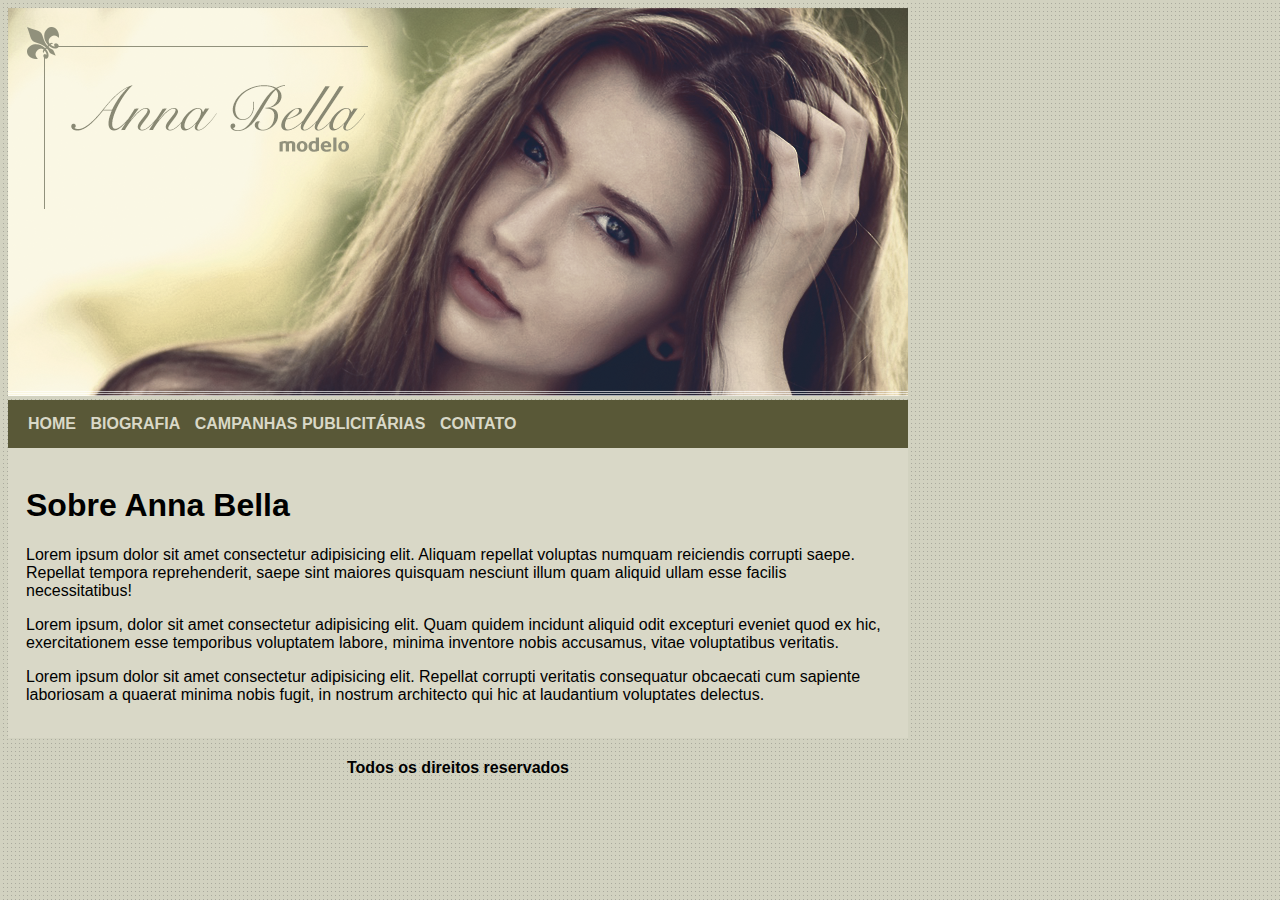
<file: index.html>
<!DOCTYPE html>
<html lang="pt-br">
<head>
    <meta charset="UTF-8">
    <meta http-equiv="X-UA-Compatible" content="IE=edge">
    <meta name="viewport" content="width=device-width, initial-scale=1.0">
    <title>Home</title>
    <link rel="stylesheet" href="css/style.css">
</head>
<body>
    <div id="principal">
        <img src="images/capa.png" alt="capa">

        <div id="menu">
            <a href="index.html">HOME</a> 
            <a href="biografia.html">BIOGRAFIA</a> 
            <a href="campanhas.html">CAMPANHAS PUBLICITÁRIAS</a> 
            <a href="contato.html">CONTATO</a>
        </div>
        <div id="conteudo">
            <h1>Sobre Anna Bella</h1>

            <p>Lorem ipsum dolor sit amet consectetur adipisicing elit. Aliquam repellat voluptas numquam reiciendis corrupti saepe. Repellat tempora reprehenderit, saepe sint maiores quisquam nesciunt illum quam aliquid ullam esse facilis necessitatibus!</p>
            <p>Lorem ipsum, dolor sit amet consectetur adipisicing elit. Quam quidem incidunt aliquid odit excepturi eveniet quod ex hic, exercitationem esse temporibus voluptatem labore, minima inventore nobis accusamus, vitae voluptatibus veritatis.</p>
            <p>Lorem ipsum dolor sit amet consectetur adipisicing elit. Repellat corrupti veritatis consequatur obcaecati cum sapiente laboriosam a quaerat minima nobis fugit, in nostrum architecto qui hic at laudantium voluptates delectus.</p>
        </div>
        <div class="centralizar">
            <h4>Todos os direitos reservados</h4>
        </div>
    </div>
</body>
</html>
</file>
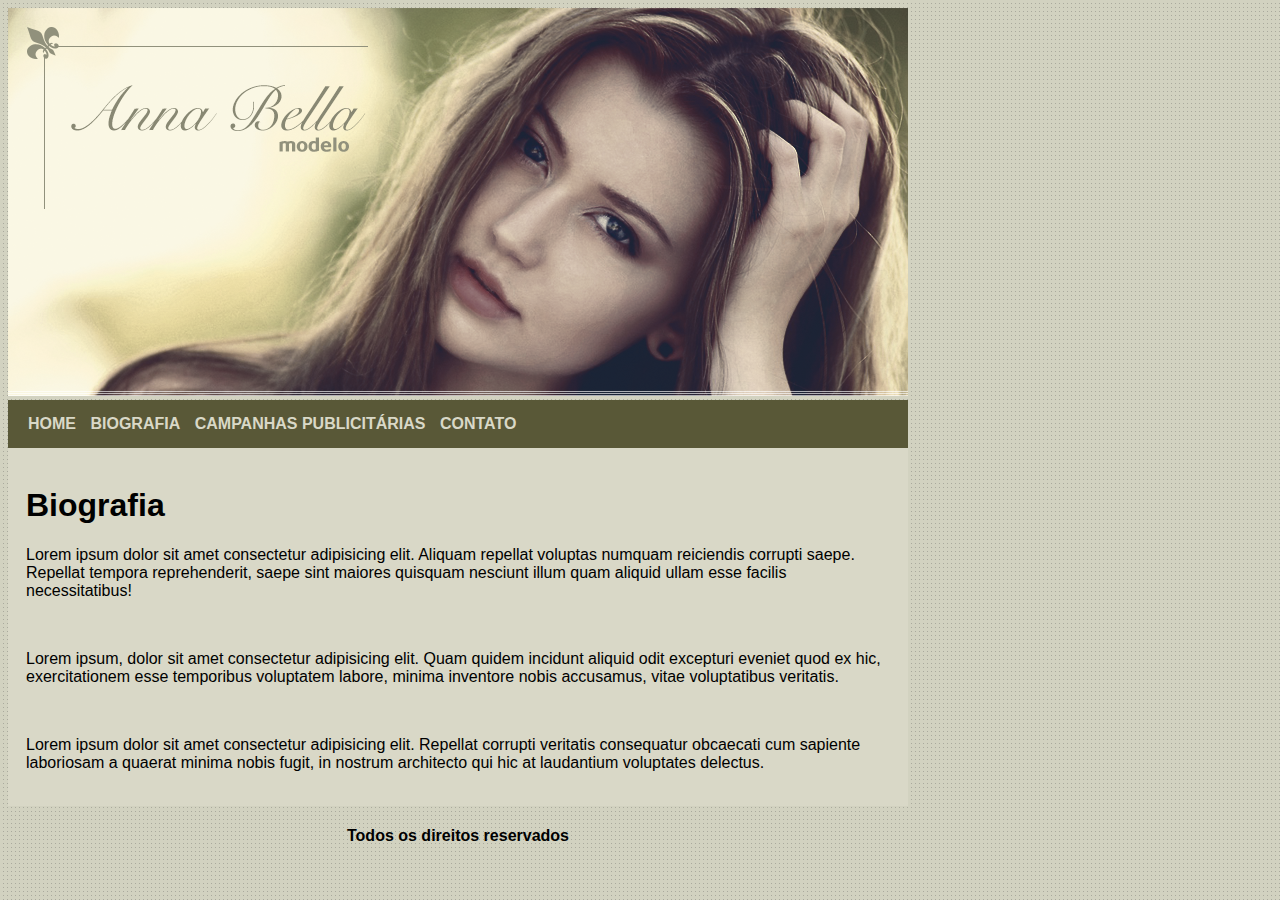
<file: biografia.html>
<!DOCTYPE html>
<html lang="pt-br">
<head>
    <meta charset="UTF-8">
    <meta http-equiv="X-UA-Compatible" content="IE=edge">
    <meta name="viewport" content="width=device-width, initial-scale=1.0">
    <title>Biografia</title>
    <link rel="stylesheet" href="css/style.css">
</head>
<body>
    <div id="principal">
        <img src="images/capa.png" alt="capa">

        <div id="menu">
            <a href="index.html">HOME</a> 
            <a href="biografia.html">BIOGRAFIA</a> 
            <a href="campanhas.html">CAMPANHAS PUBLICITÁRIAS</a> 
            <a href="contato.html">CONTATO</a>
        </div>
        <div id="conteudo">
            <h1>Biografia</h1>
            <p>Lorem ipsum dolor sit amet consectetur adipisicing elit. Aliquam repellat voluptas numquam reiciendis corrupti saepe. Repellat tempora reprehenderit, saepe sint maiores quisquam nesciunt illum quam aliquid ullam esse facilis necessitatibus!</p>
            <br>
            <p>Lorem ipsum, dolor sit amet consectetur adipisicing elit. Quam quidem incidunt aliquid odit excepturi eveniet quod ex hic, exercitationem esse temporibus voluptatem labore, minima inventore nobis accusamus, vitae voluptatibus veritatis.</p>
            <br>
            <p>Lorem ipsum dolor sit amet consectetur adipisicing elit. Repellat corrupti veritatis consequatur obcaecati cum sapiente laboriosam a quaerat minima nobis fugit, in nostrum architecto qui hic at laudantium voluptates delectus.</p>
        </div>
        <div class="centralizar">
            <h4>Todos os direitos reservados</h4>
        </div>
    </div>
</body>
</html>
</file>
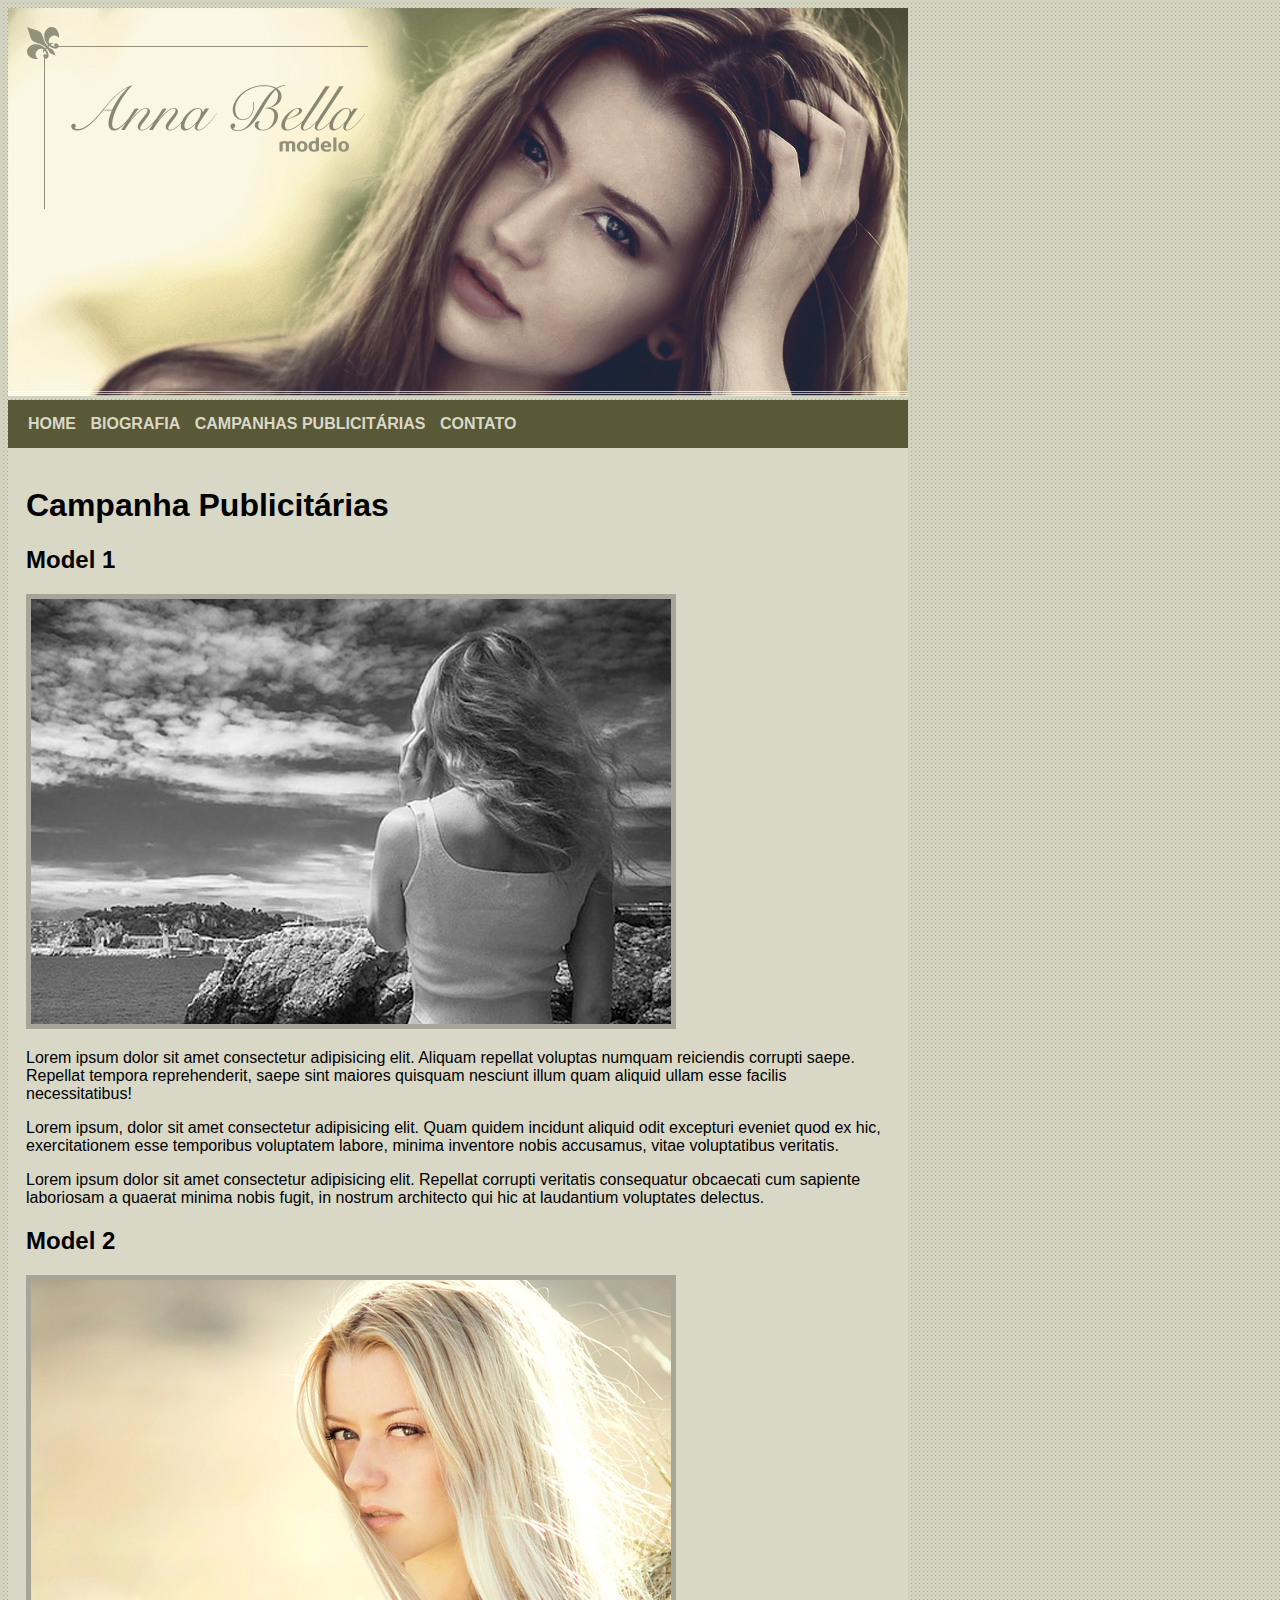
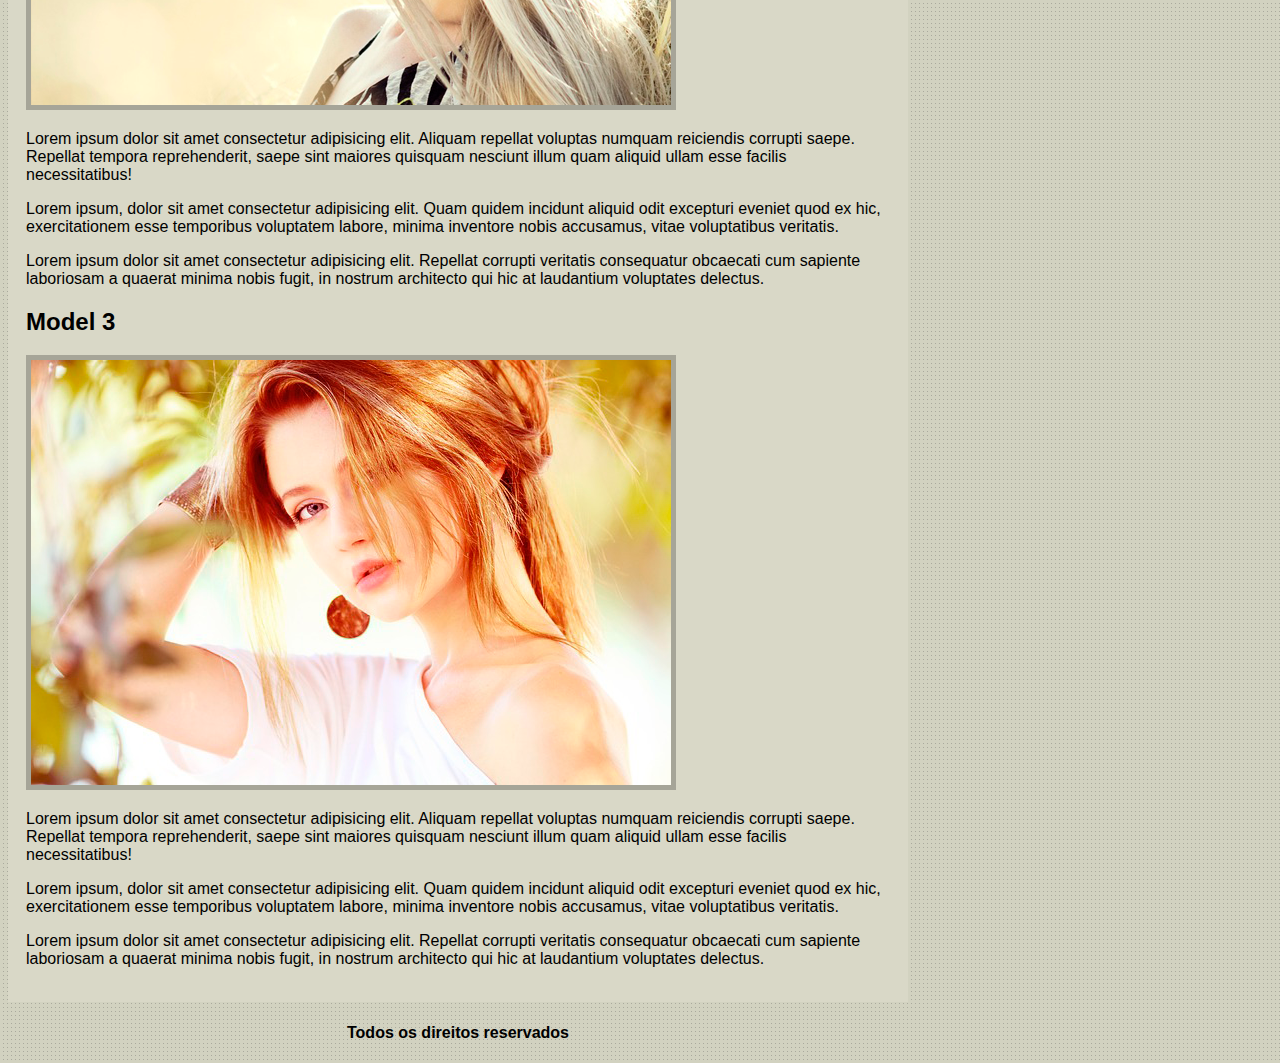
<file: campanhas.html>
<!DOCTYPE html>
<html lang="pt-br">
<head>
    <meta charset="UTF-8">
    <meta http-equiv="X-UA-Compatible" content="IE=edge">
    <meta name="viewport" content="width=device-width, initial-scale=1.0">
    <title>Biografia</title>
    <link rel="stylesheet" href="css/style.css">
</head>
<body>
    <div id="principal">
        <img src="images/capa.png" alt="capa">

        <div id="menu">
            <a href="index.html">HOME</a> 
            <a href="biografia.html">BIOGRAFIA</a> 
            <a href="campanhas.html">CAMPANHAS PUBLICITÁRIAS</a> 
            <a href="contato.html">CONTATO</a>
        </div>
        <div id="conteudo">
            <h1>Campanha Publicitárias</h1>
            <h2>Model 1</h2>

            <img id="fotos" src="images/foto1.png" alt="foto da modelo 1">

            <p>Lorem ipsum dolor sit amet consectetur adipisicing elit. Aliquam repellat voluptas numquam reiciendis corrupti saepe. Repellat tempora reprehenderit, saepe sint maiores quisquam nesciunt illum quam aliquid ullam esse facilis necessitatibus!</p>
            <p>Lorem ipsum, dolor sit amet consectetur adipisicing elit. Quam quidem incidunt aliquid odit excepturi eveniet quod ex hic, exercitationem esse temporibus voluptatem labore, minima inventore nobis accusamus, vitae voluptatibus veritatis.</p>
            <p>Lorem ipsum dolor sit amet consectetur adipisicing elit. Repellat corrupti veritatis consequatur obcaecati cum sapiente laboriosam a quaerat minima nobis fugit, in nostrum architecto qui hic at laudantium voluptates delectus.</p>

            <h2>Model 2</h2>

            <img id="fotos" src="images/foto2.png" alt="fota da modelo 2">
            
            <p>Lorem ipsum dolor sit amet consectetur adipisicing elit. Aliquam repellat voluptas numquam reiciendis corrupti saepe. Repellat tempora reprehenderit, saepe sint maiores quisquam nesciunt illum quam aliquid ullam esse facilis necessitatibus!</p>
            <p>Lorem ipsum, dolor sit amet consectetur adipisicing elit. Quam quidem incidunt aliquid odit excepturi eveniet quod ex hic, exercitationem esse temporibus voluptatem labore, minima inventore nobis accusamus, vitae voluptatibus veritatis.</p>
            <p>Lorem ipsum dolor sit amet consectetur adipisicing elit. Repellat corrupti veritatis consequatur obcaecati cum sapiente laboriosam a quaerat minima nobis fugit, in nostrum architecto qui hic at laudantium voluptates delectus.</p>

            <h2>Model 3</h2>

            <img id="fotos" src="images/foto3.png" alt="foto da modelo 3">
            
            <p>Lorem ipsum dolor sit amet consectetur adipisicing elit. Aliquam repellat voluptas numquam reiciendis corrupti saepe. Repellat tempora reprehenderit, saepe sint maiores quisquam nesciunt illum quam aliquid ullam esse facilis necessitatibus!</p>
            <p>Lorem ipsum, dolor sit amet consectetur adipisicing elit. Quam quidem incidunt aliquid odit excepturi eveniet quod ex hic, exercitationem esse temporibus voluptatem labore, minima inventore nobis accusamus, vitae voluptatibus veritatis.</p>
            <p>Lorem ipsum dolor sit amet consectetur adipisicing elit. Repellat corrupti veritatis consequatur obcaecati cum sapiente laboriosam a quaerat minima nobis fugit, in nostrum architecto qui hic at laudantium voluptates delectus.</p>
        </div>
        <div class="centralizar">
            <h4>Todos os direitos reservados</h4>
        </div>
    </div>
</body>
</html>
</file>
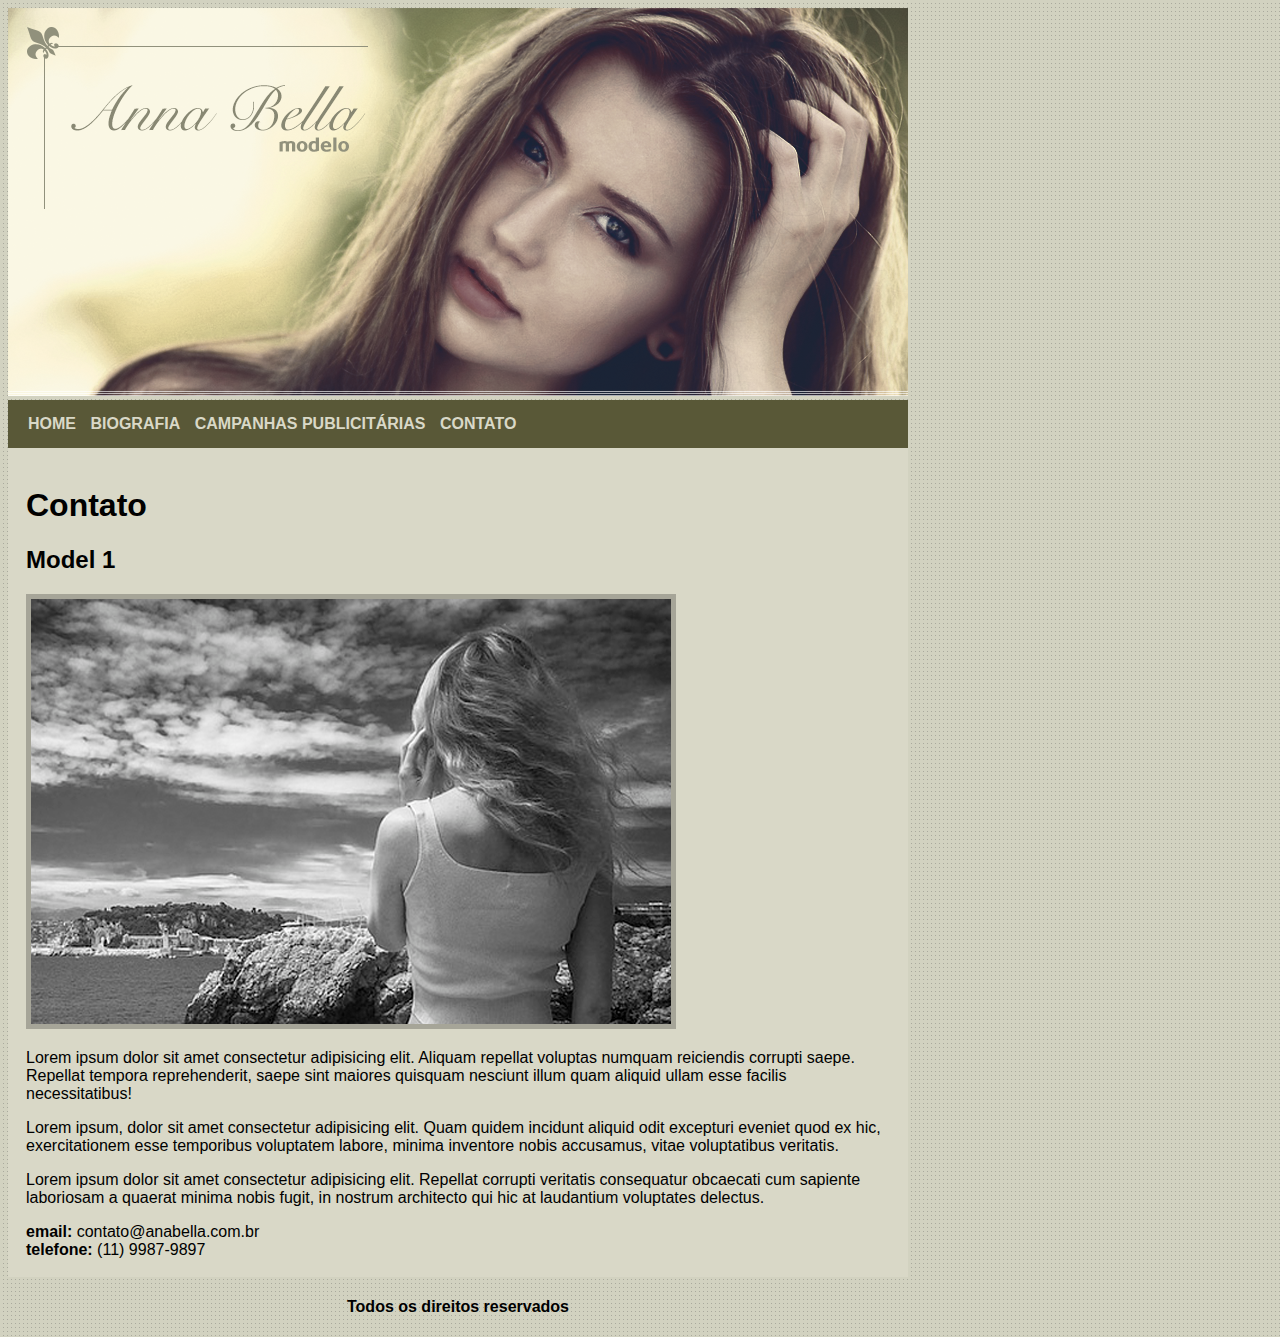
<file: contato.html>
<!DOCTYPE html>
<html lang="pt-br">
<head>
    <meta charset="UTF-8">
    <meta http-equiv="X-UA-Compatible" content="IE=edge">
    <meta name="viewport" content="width=device-width, initial-scale=1.0">
    <title>Biografia</title>
    <link rel="stylesheet" href="css/style.css">
</head>
<body>
    <div id="principal">
        <img src="images/capa.png" alt="capa">

        <div id="menu">
            <a href="index.html">HOME</a> 
            <a href="biografia.html">BIOGRAFIA</a> 
            <a href="campanhas.html">CAMPANHAS PUBLICITÁRIAS</a> 
            <a href="contato.html">CONTATO</a>
        </div>
        <div id="conteudo">
            <h1>Contato</h1>
            <h2>Model 1</h2>

            <img id="fotos" src="images/foto1.png" alt="foto da modelo 1">

            <p>Lorem ipsum dolor sit amet consectetur adipisicing elit. Aliquam repellat voluptas numquam reiciendis corrupti saepe. Repellat tempora reprehenderit, saepe sint maiores quisquam nesciunt illum quam aliquid ullam esse facilis necessitatibus!</p>
            <p>Lorem ipsum, dolor sit amet consectetur adipisicing elit. Quam quidem incidunt aliquid odit excepturi eveniet quod ex hic, exercitationem esse temporibus voluptatem labore, minima inventore nobis accusamus, vitae voluptatibus veritatis.</p>
            <p>Lorem ipsum dolor sit amet consectetur adipisicing elit. Repellat corrupti veritatis consequatur obcaecati cum sapiente laboriosam a quaerat minima nobis fugit, in nostrum architecto qui hic at laudantium voluptates delectus.</p>

            <div>
                <strong>email:</strong> contato@anabella.com.br
                <br>
                <strong>telefone:</strong> (11) 9987-9897
            </div>
        </div>
        <div class="centralizar">
            <h4>Todos os direitos reservados</h4>
        </div>
    </div>
</body>
</html>
</file>
<file: css/style.css>
@charset "UTF-8";

body {
    background: #D9D8C7 url('../images/fundo.png');
    font: 16px Arial;
}

#principal {
    width: 900px;
}

#menu {
    background: #595837;
    padding: 15px;
}

#conteudo {
    background: #D9D8C7;
    padding: 18px;
}

#fotos {
    border: 5px solid #A6A598;
}

a {
    color: #D9D8C7;
    text-decoration: none;
    font-weight: bold;
    padding: 5px;
}

.centralizar {
    text-align: center;
}
</file>
